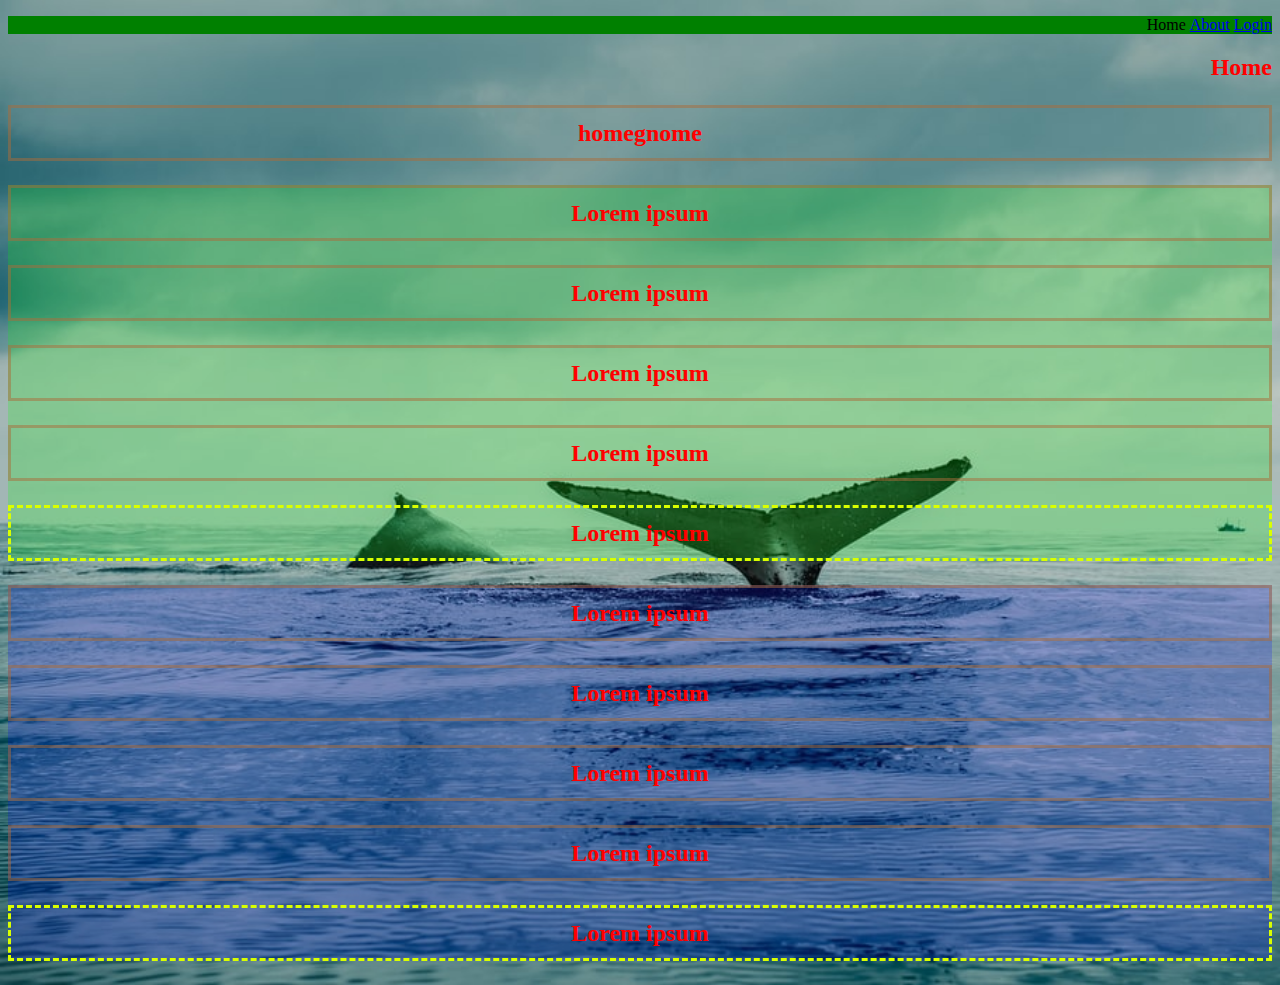
<file: index.html>
<!DOCTYPE html>
<html>
    <head>
        <title>First CSS</title>
        <link rel="stylesheet" type="text/css" href="
        style1.css">
        <link rel="stylesheet" type="text/css" href="
        style.css">
    </head>
    <body>       
        <header>
            <nav>
                <ul>
                    <li>Home</li>
                    <li><a href="about.html">About</a></li>
                    <li><a href="login.html">Login</a></li>
                </ul>
            </nav>
        </header>
        <section>
            <h2>Home</h2>
            <p>homegnome</p>               
            <div id="div1">
                <p class="webtext" active>Lorem ipsum</p>
                <p class="webtext">Lorem ipsum</p>
                <p class="webtext">Lorem ipsum</p>
                <p class="webtext">Lorem ipsum</p>
                <p class="webtext">Lorem ipsum</p>
            </div>
            <div id="div2">
                <p class="webtext" active>Lorem ipsum</p>
                <p class="webtext">Lorem ipsum</p>
                <p class="webtext">Lorem ipsum</p>
                <p class="webtext">Lorem ipsum</p>
                <p class="webtext">Lorem ipsum</p>
            </div>
        </section>
    </body>
</html>
</file>
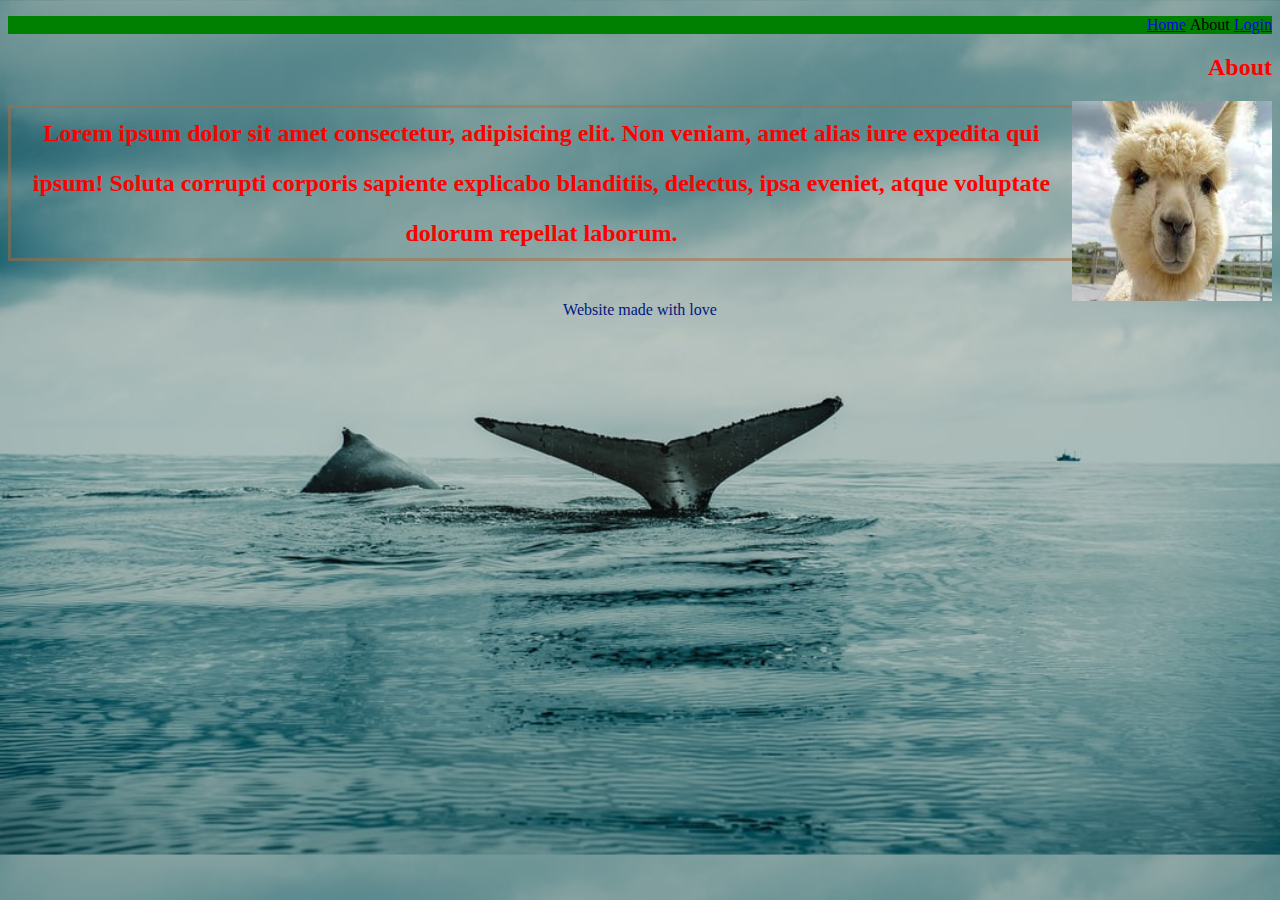
<file: about.html>
<!DOCTYPE html>
<html>
    <head>
        <title>About</title>
        <link rel="stylesheet" type="text/css" href="
        style.css">
        <link href="https://fonts.googleapis.com/css2?family=Zen+Tokyo+Zoo&display=swap" 
        rel="stylesheet">
    </head>
    <body>       
        <header>
            <nav>
                <ul>
                    <li><a href="index.html">Home</a></li>
                    <li>About</li>
                    <li><a href="login.html">Login</a></li>
                </ul>
            </nav>
        </header>
        <section>
            <h2>About</h2>
            <img src="fluffyface.jpg"
            width="200px" height="200px">
            <p>Lorem ipsum dolor sit amet consectetur, adipisicing elit. Non veniam, amet alias iure expedita qui ipsum! Soluta corrupti corporis sapiente explicabo blanditiis, delectus, ipsa eveniet, atque voluptate dolorum repellat laborum. </p>
        </section>
        <footer>Website made with love</footer>
    </body>
</html>
</file>
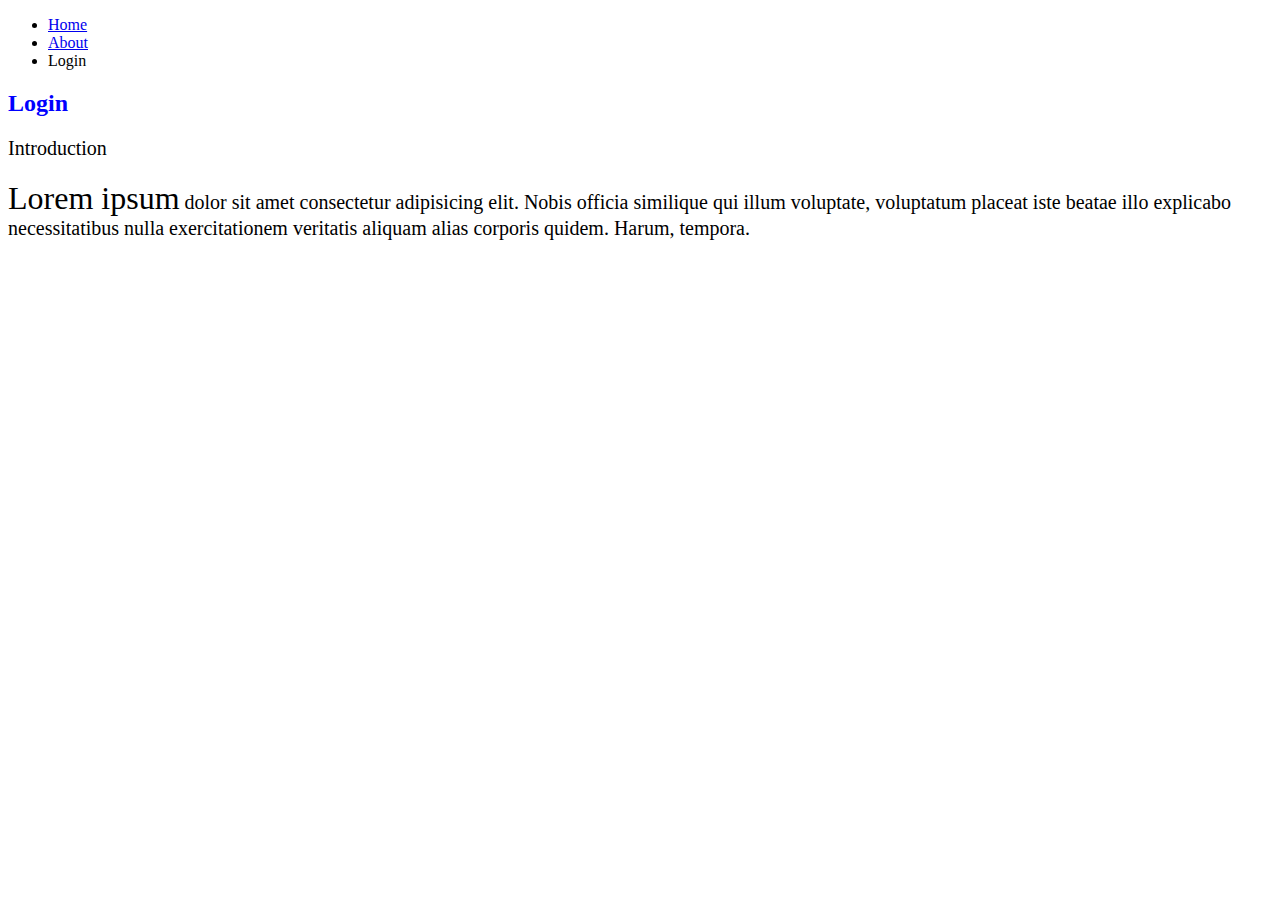
<file: login.html>
<!DOCTYPE html>
<html>
    <head>
        <title>Login</title>
        <!-- <style>
            li{
                background-color: lightseagreen;
                color: white;
            }
        </style> -->
        <link rel="stylesheet" type="text/css" href="
        style1.css">
    </head>
    <body>       
        <header>
            <nav>
                <ul>
                    <li><a href="index.html">Home</a></li>
                    <li><a href="about.html">About</a></li>
                    <li>Login</li>
                </ul>
            </nav>
        </header>
        <section>
            <h2>Login</h2>
            <!-- <div class="boxmodel">A</div>
            <div class="boxmodel">B</div>
            <div class="boxmodel">C</div> -->
            <p>Introduction</p>
            <p><span>Lorem ipsum</span> dolor sit amet consectetur adipisicing elit. 
                Nobis officia similique qui illum voluptate, voluptatum 
                placeat iste beatae illo explicabo necessitatibus nulla 
                exercitationem veritatis aliquam alias corporis quidem. 
                Harum, tempora.</p>
        </section>
    </body>
</html>
</file>
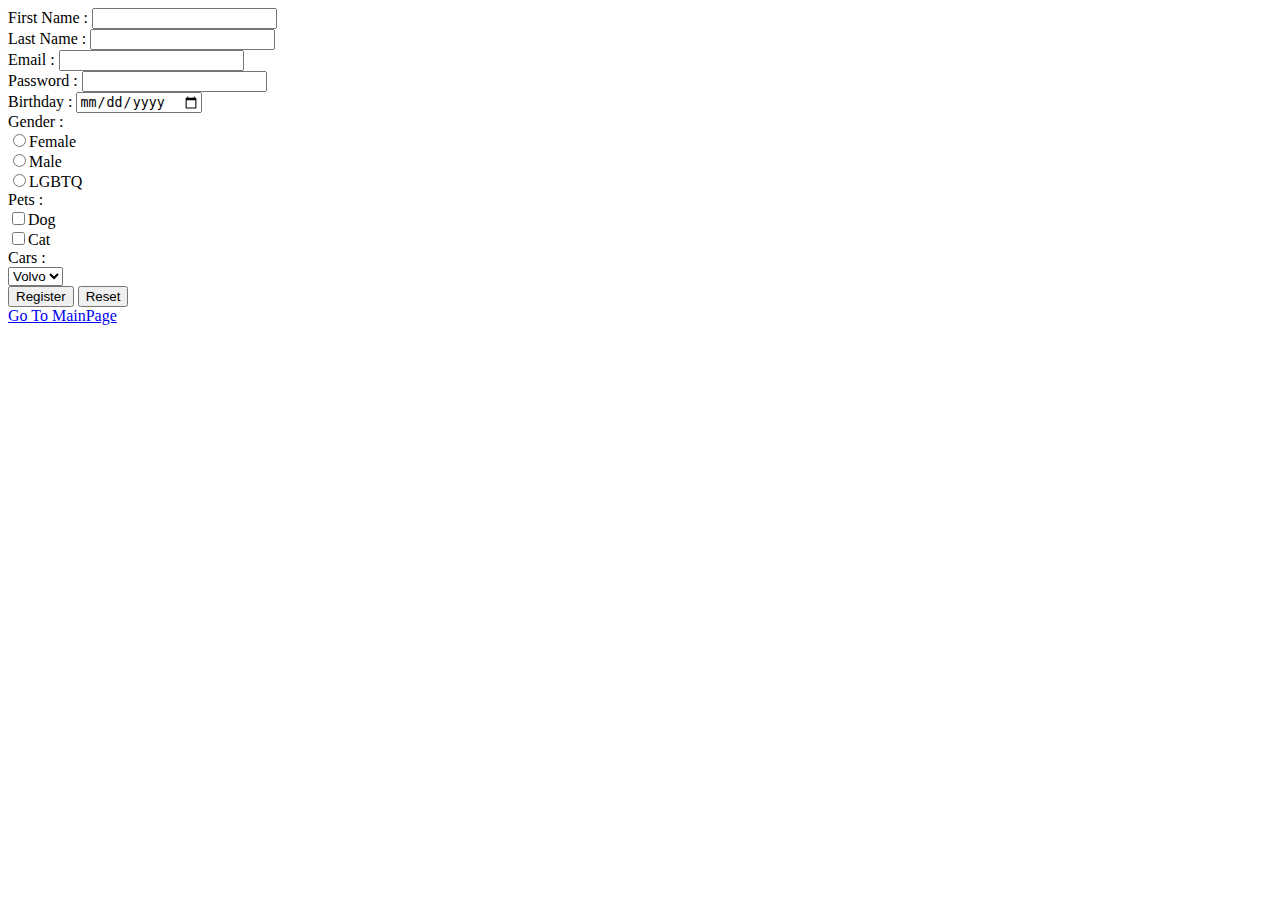
<file: register.html>
<!DOCTYPE html>
<html>
    <head>
        <title>Register</title>
    </head>
    <body>
        <div>
        <!-- Use GET, not POST -->
        <form method="GET">
            First Name : <input type="text" name="firstname"><br>
            Last  Name : <input type="text" name="lastname"><br>
            Email : <input type="email" name="email" required><br>
            Password : <input type="password" name="password" min="5"><br>
            Birthday : <input type="date" name="birthday"><br>
            Gender : <br>
            <input type="radio" name="gender" value="female">Female<br>
            <input type="radio" name="gender" value="male">Male<br>
            <input type="radio" name="gender" value="other">LGBTQ<br>
            Pets : <br>
            <input type="checkbox" name="dog">Dog<br>
            <input type="checkbox" name="cat">Cat<br>
            Cars : <br>
            <select name="cars">
                <option value="volvo">Volvo</option>
                <option value="audi">Audi</option>
            </select><br>
            <input type="submit" value="Register">
            <input type="reset">
        </form>
        <a href="index.html">Go To MainPage</a>
        </div>
    </body>
</html>
</file>
<file: style1.css>
h2{
    color: blue;
}

/* .boxmodel{
    border: 5px solid red;
    display: inline-block;
    padding: 5px 20px;
    margin: 0px 20px;
    width: 33px;
    height: 55px;
} */

p{
    font-size: 20px;
}

span{
    font-size: 2rem;
}
</file>
<file: style.css>
/* Selector{
    Property: value;
} */
*{
    text-align: right;
}
body{
    background-image: url(backgroundimage.jpg);
    background-size: cover;
}
header{
    background-color: green;
}
h2{
    color: red;
}
p {
    color: red;
    text-align: center;
    border: 3px solid rgba(170, 108, 57, 0.5);
    cursor: pointer;
}
p{
    /* text-decoration: line-through; */
    /* text-transform: uppercase; */
    line-height: 50px;
    /* font-style: italic; */
    font-weight: bold;
    font-size: 150%;
    /* font-family: 'Gill Sans', Georgia; */
    /* font-family: 'Poiret One', cursive; */
}
img{
    float: right;
}

footer{
    clear: both;
    text-align: center;
    color: rgb(0, 23, 128);
}

li{
    list-style: none;
    display: inline-block;
}
.webtext:last-child {
    border: 3px dashed rgb(217, 255, 0);
}
.active{
    color: red
}
#div1{
    background: rgba(0, 255, 0, 0.2);
}
#div2{
    background: rgba(0, 0, 255, 0.2);
}
</file>
